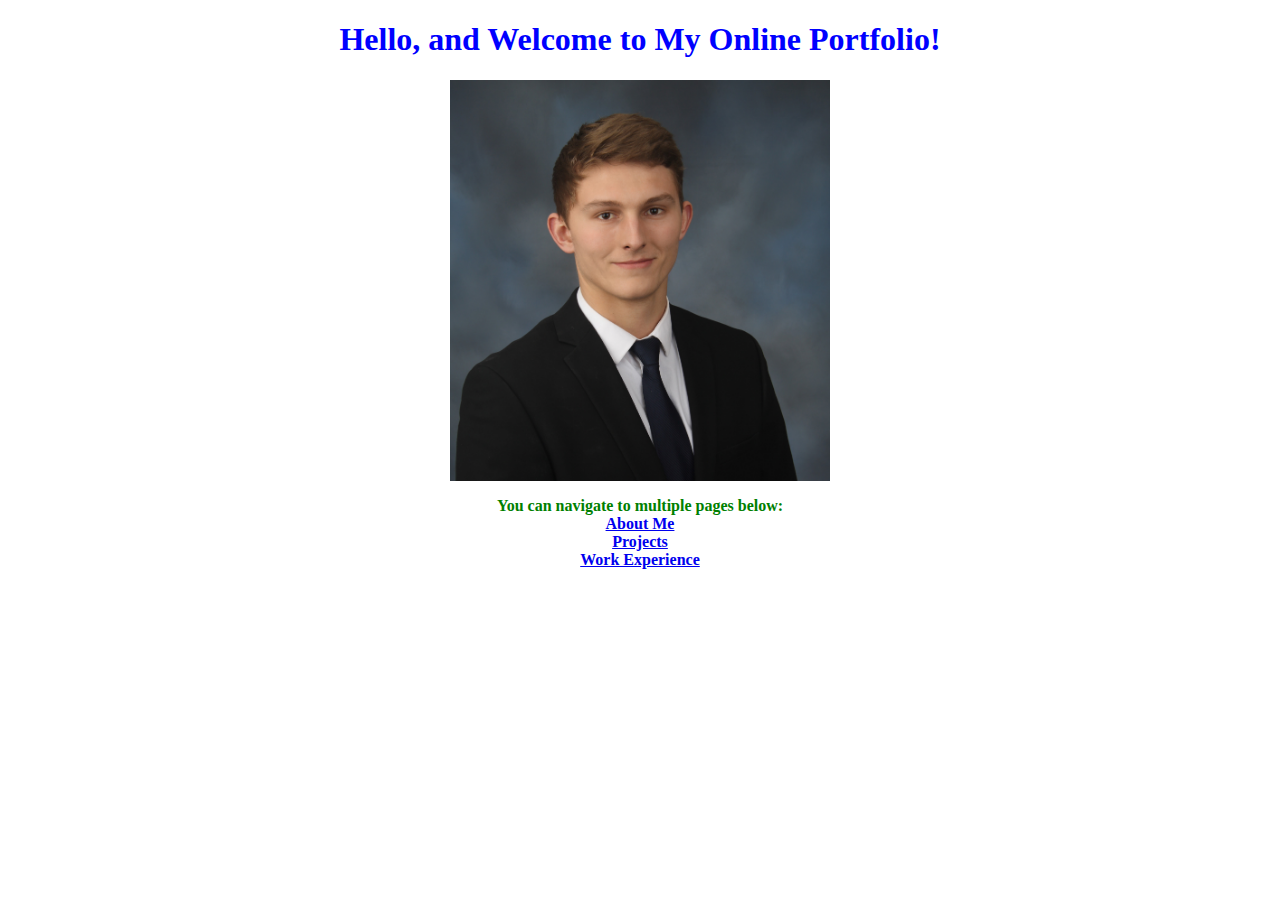
<file: index.html>
<!DOCTYPE html>
<html>
    <head>
        <link rel="stylesheet" href="Style1.css">
        <title>Cory Miller - Index</title>
    </head>
    <body>
        <h1>Hello, and Welcome to My Online Portfolio!</h1>
          <img src="ProPhoto.JPG" alt="Professional Photo">
          <p class="bold">You can navigate to multiple pages below:<br>
            <a href="https://corym2016.github.io/lecture0/AboutMe.html">About Me</a><br>
            <a href="https://corym2016.github.io/lecture0/Projects.html">Projects</a><br>
            <a href="https://corym2016.github.io/lecture0/WorkExperience.html">Work Experience</a><br>
          </p>
    </body>
</html>
</file>
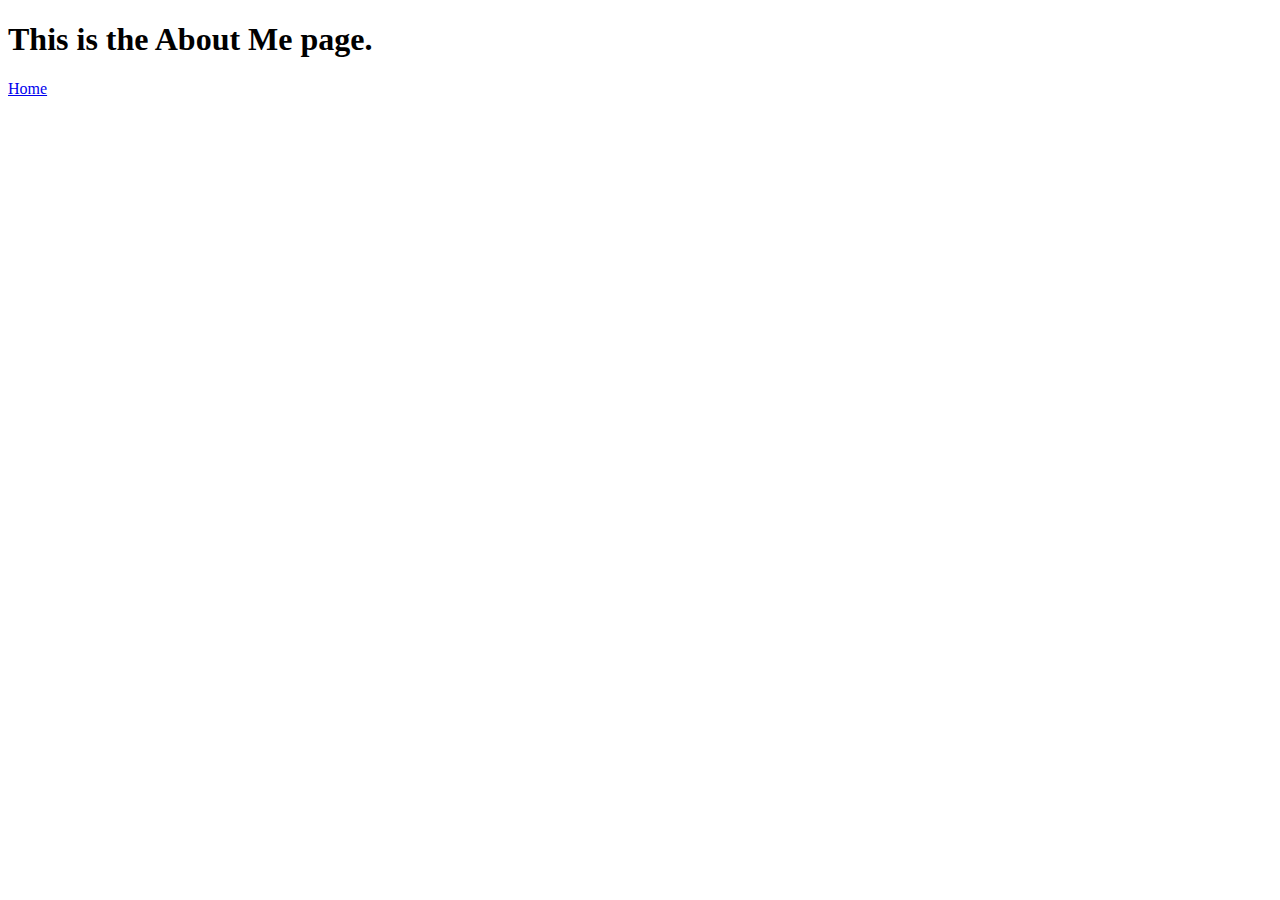
<file: About Me.html>
<!DOCTYPE html>
<html>
    <head>
        <title>Cory Miller - About Me</title>
    </head>
    <body>
      <h1>This is the About Me page.</h1>
        <a href="https://corym2016.github.io/lecture0/index.html">Home</a>
    </body>
</html>
</file>
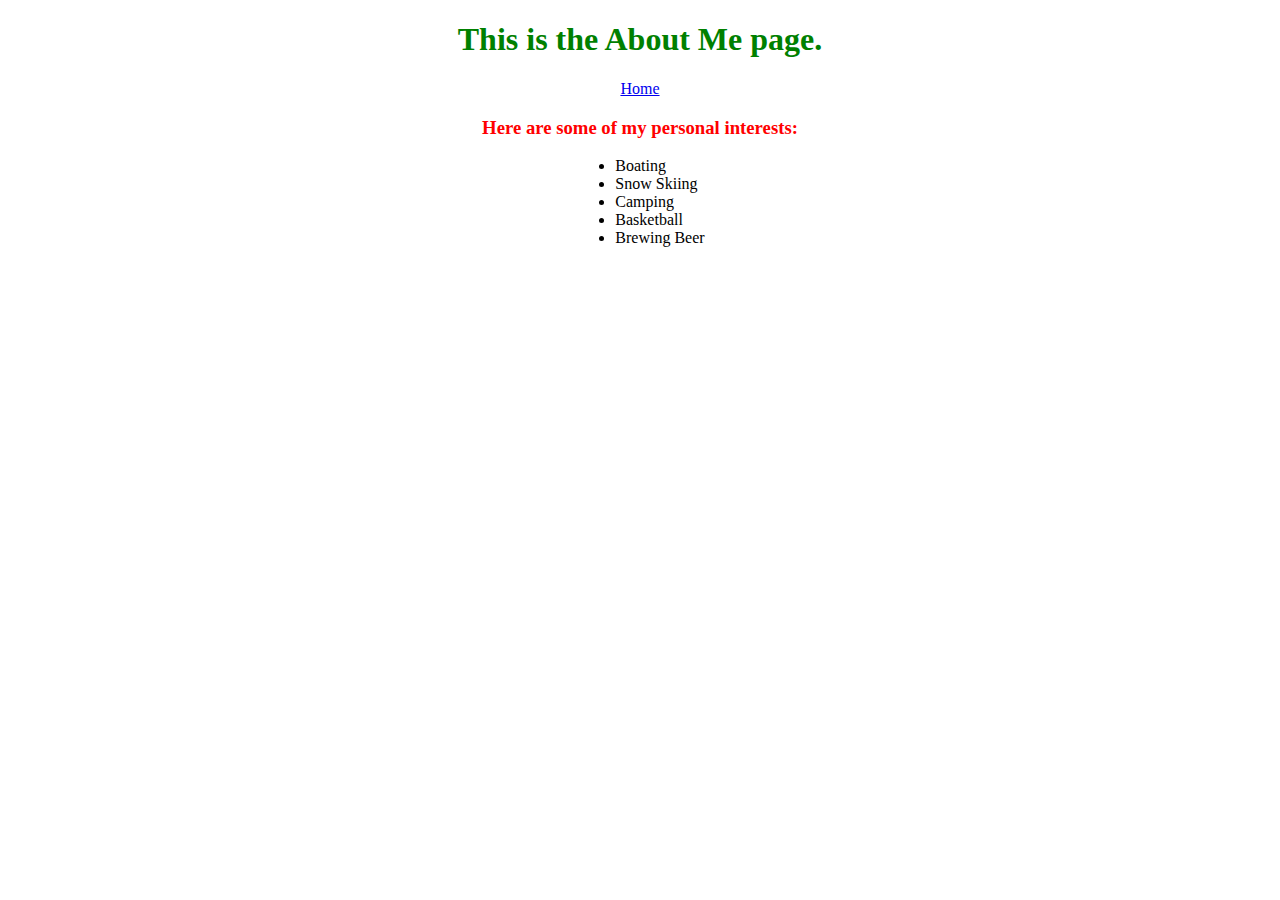
<file: AboutMe.html>
<!DOCTYPE html>
<html>
    <head>
        <title>Cory Miller - About Me</title>
        <link rel="stylesheet" href="Style1.css">
        <style>
          #AboutHeader {
            color: green;
          }
        </style>
    </head>
    <body>
      <h1 id="AboutHeader">This is the About Me page.</h1>
        <p>
          <a href="https://corym2016.github.io/lecture0/index.html">Home</a>
        </p>
      <h3>Here are some of my personal interests:</h3>
        <ul>
          <li>Boating</li>
          <li>Snow Skiing</li>
          <li>Camping</li>
          <li>Basketball</li>
          <li>Brewing Beer</li>
        </ul>
    </body>
</html>
</file>
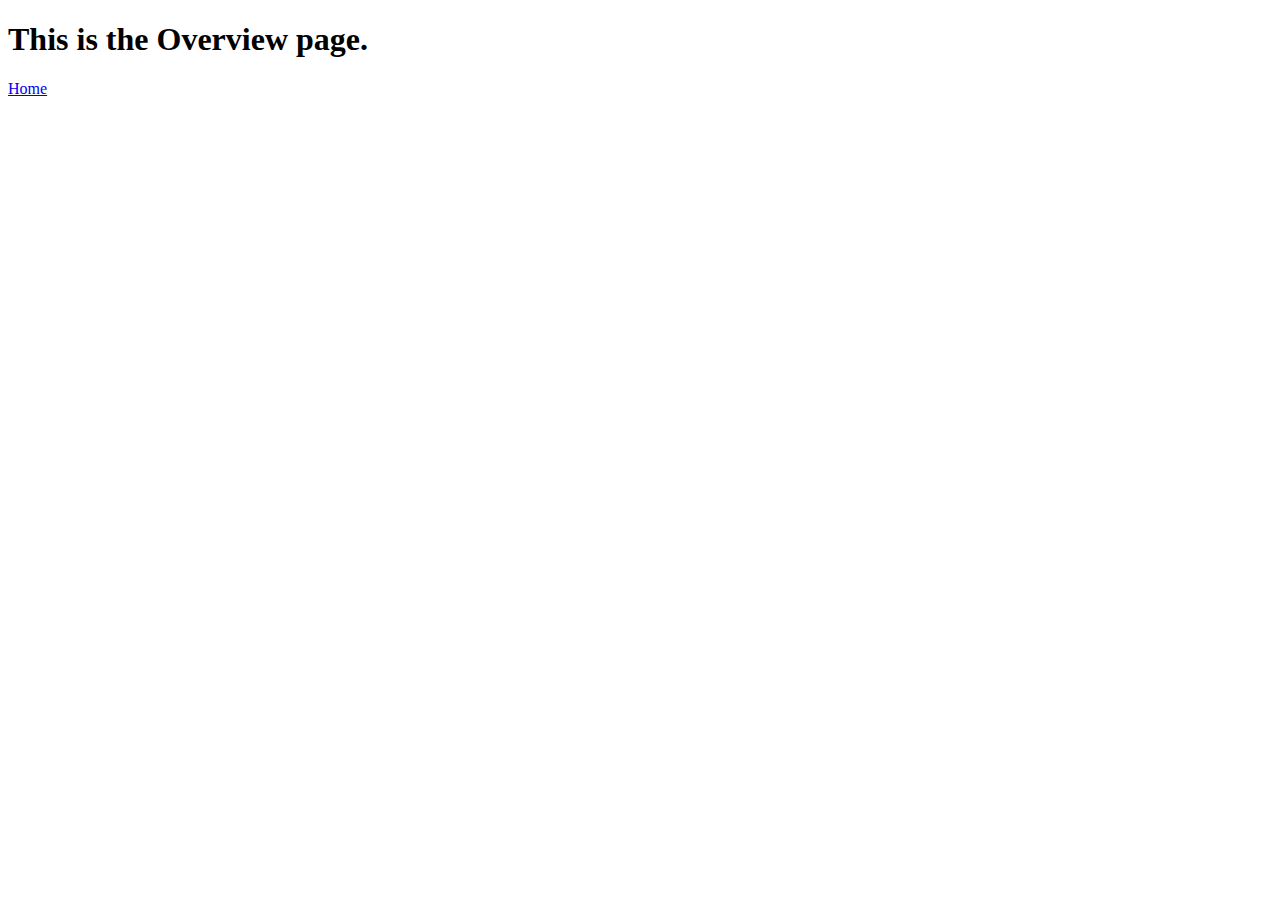
<file: Overview.html>
<!DOCTYPE html>
<html>
    <head>
        <title>Cory Miller - Overview</title>
    </head>
    <body>
      <h1>This is the Overview page.</h1>
        <a href="https://corym2016.github.io/lecture0/index.html">Home</a>
    </body>
</html>
</file>
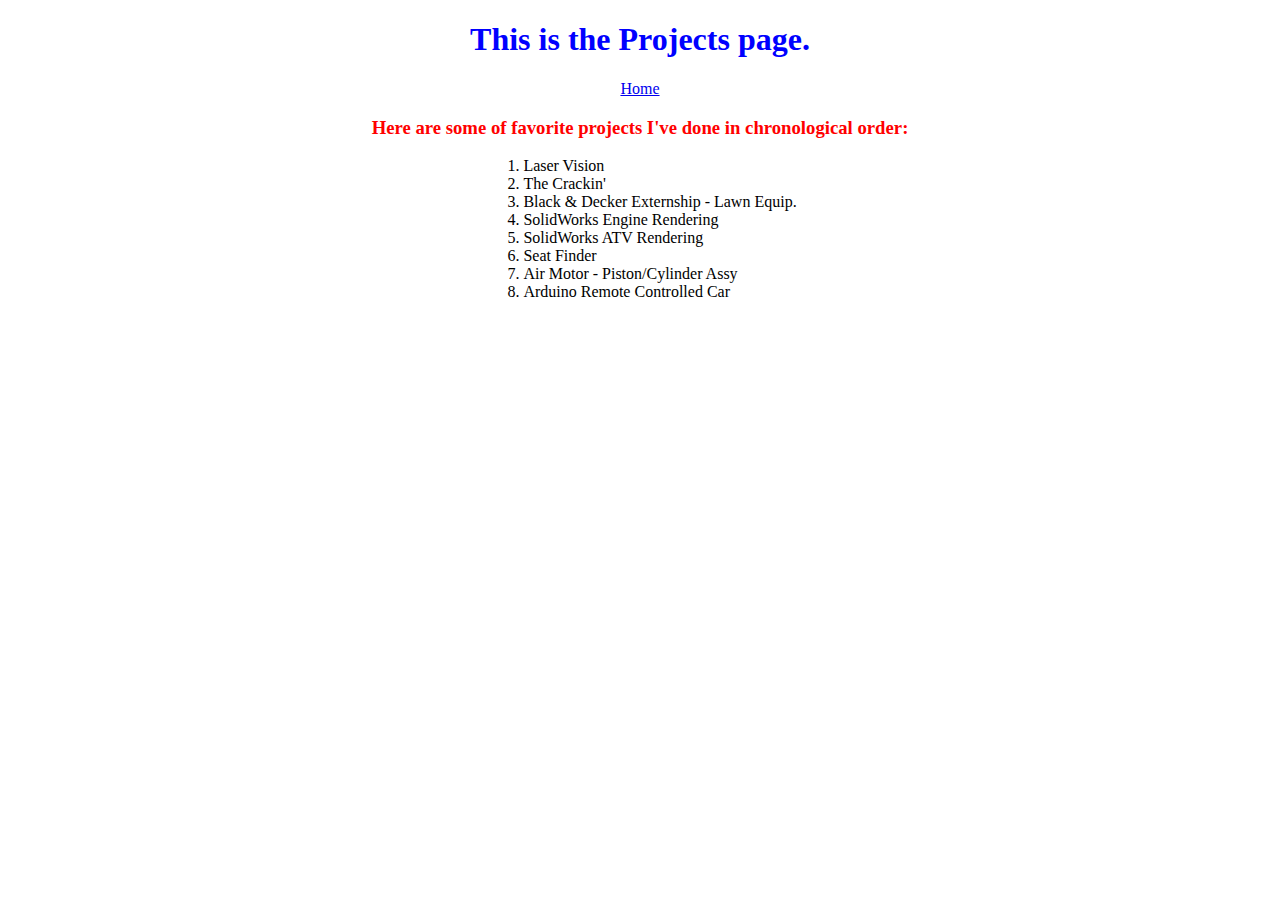
<file: Projects.html>
<!DOCTYPE html>
<html>
    <head>
        <title>Cory Miller - Projects</title>
        <link rel="stylesheet" href="Style1.css">
    </head>
    <body>
      <h1>This is the Projects page.</h1>
        <p>
          <a href="https://corym2016.github.io/lecture0/index.html">Home</a>
        </p>
      <h3>Here are some of favorite projects I've done in chronological order:</h3>
        <ol>
          <li>Laser Vision</li>
          <li>The Crackin'</li>
          <li>Black & Decker Externship - Lawn Equip.</li>
          <li>SolidWorks Engine Rendering</li>
          <li>SolidWorks ATV Rendering</li>
          <li>Seat Finder</li>
          <li>Air Motor - Piston/Cylinder Assy</li>
          <li>Arduino Remote Controlled Car</li>
    </body>
</html>
</file>
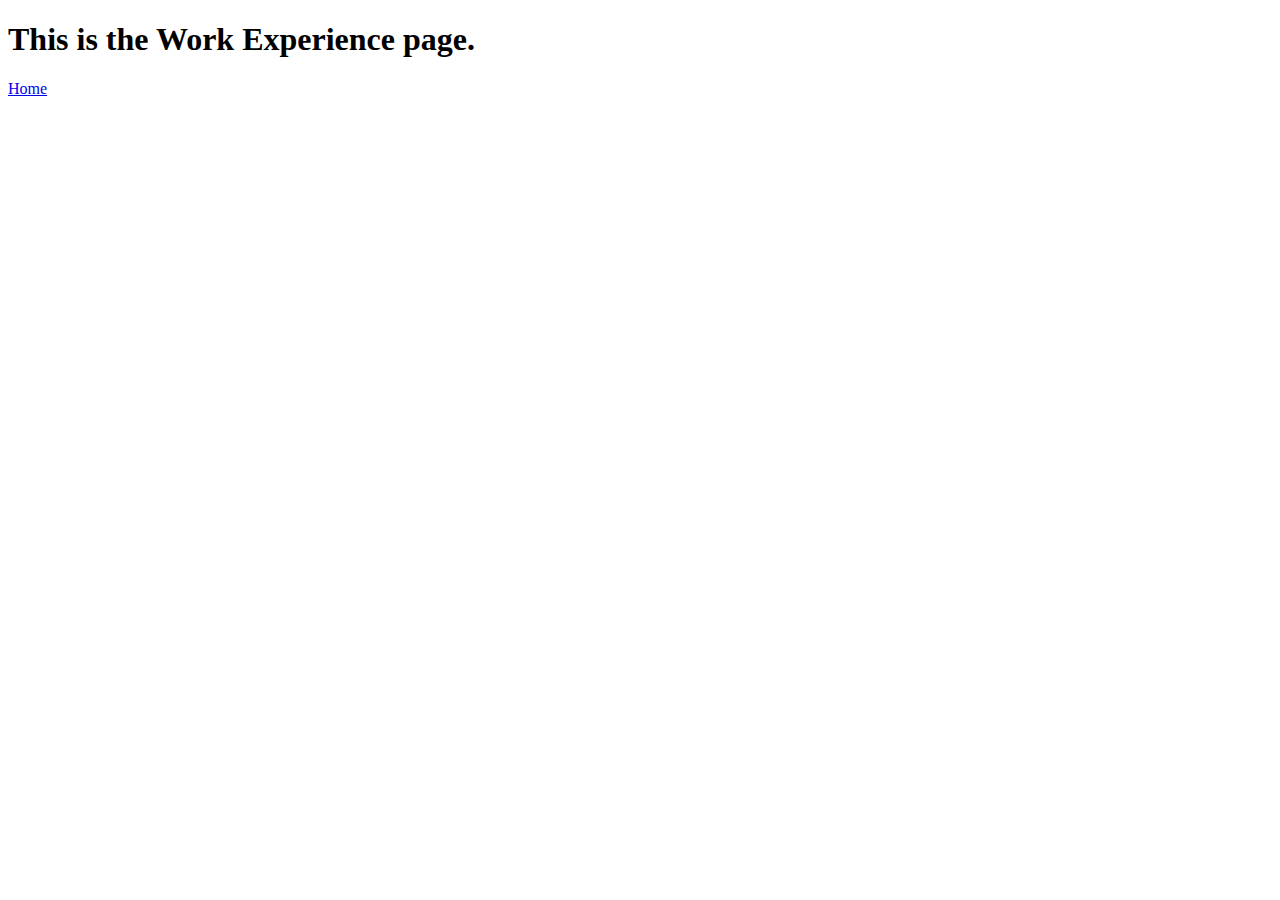
<file: Work Experience.html>
<!DOCTYPE html>
<html>
    <head>
        <title>Cory Miller - Work Experience</title>
    </head>
    <body>
      <h1>This is the Work Experience page.</h1>
        <a href="https://corym2016.github.io/lecture0/index.html">Home</a>
    </body>
</html>
</file>
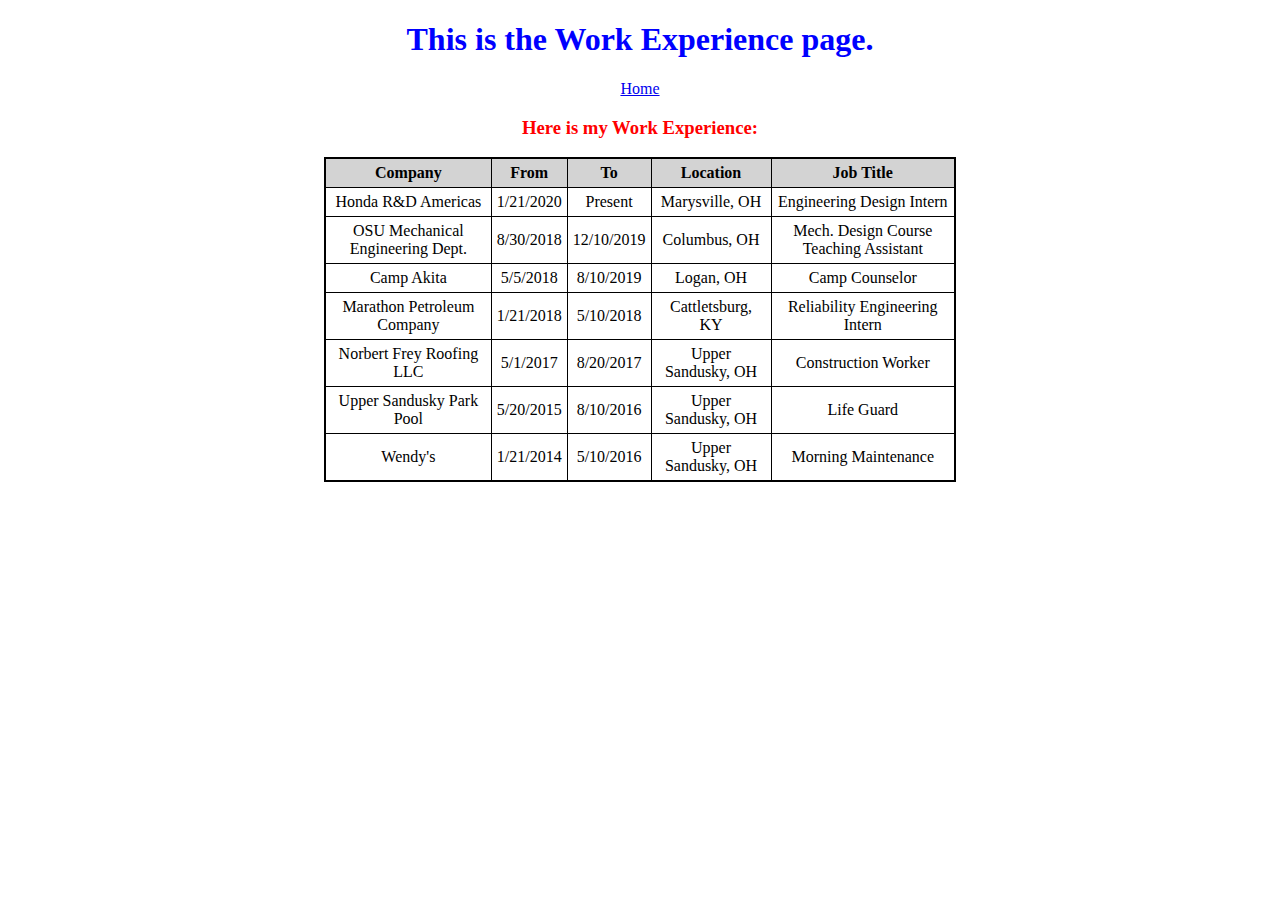
<file: WorkExperience.html>
<!DOCTYPE html>
<html>
    <head>
        <title>Cory Miller - Work Experience</title>
        <link rel="stylesheet" href="Style1.css">
    </head>
    <body>
      <h1>This is the Work Experience page.</h1>
        <p>
          <a href="https://corym2016.github.io/lecture0/index.html">Home</a>
        </p>
      <h3>Here is my Work Experience:</h3>
        <table>
          <tr>
            <th>Company</th>
            <th>From</th>
            <th>To</th>
            <th>Location</th>
            <th>Job Title</th>
          </tr>
            <td>Honda R&D Americas</td>
            <td>1/21/2020</td>
            <td>Present</td>
            <td>Marysville, OH</td>
            <td>Engineering Design Intern</td>
          </tr>
          </tr>
            <td>OSU Mechanical Engineering Dept.</td>
            <td>8/30/2018</td>
            <td>12/10/2019</td>
            <td>Columbus, OH</td>
            <td>Mech. Design Course Teaching Assistant</td>
          </tr>
          </tr>
            <td>Camp Akita</td>
            <td>5/5/2018</td>
            <td>8/10/2019</td>
            <td>Logan, OH</td>
            <td>Camp Counselor</td>
          </tr>
          </tr>
            <td>Marathon Petroleum Company</td>
            <td>1/21/2018</td>
            <td>5/10/2018</td>
            <td>Cattletsburg, KY</td>
            <td>Reliability Engineering Intern</td>
          </tr>
          </tr>
            <td>Norbert Frey Roofing LLC</td>
            <td>5/1/2017</td>
            <td>8/20/2017</td>
            <td>Upper Sandusky, OH</td>
            <td>Construction Worker</td>
          </tr>
          </tr>
            <td>Upper Sandusky Park Pool</td>
            <td>5/20/2015</td>
            <td>8/10/2016</td>
            <td>Upper Sandusky, OH</td>
            <td>Life Guard</td>
          </tr>
          </tr>
            <td>Wendy's</td>
            <td>1/21/2014</td>
            <td>5/10/2016</td>
            <td>Upper Sandusky, OH</td>
            <td>Morning Maintenance</td>
          </tr>
        </table>
    </body>
</html>
</file>
<file: Style1.css>
h1 {
  color: blue;
  text-align: center;
}

h3 {
  color: red;
  text-align: center;
}

img {
  display: block;
  margin-left: auto;
  margin-right: auto;
  width: 30%;
}

p {
  text-align: center;
}

table {
  border: 2px solid black;
  border-collapse: collapse;
  width: 50%;
  margin-left: auto;
  margin-right: auto;
}

th, td {
  border: 1px solid black;
  padding: 5px;
  text-align: center;
}

th {
  background-color: lightgray;
}

ul {
  display: table;
  margin-left: auto;
  margin-right: auto;
}

ol {
  display: table;
  margin-left: auto;
  margin-right: auto;
}

.bold {
    font-weight: bold;
    color: green;
}
</file>
